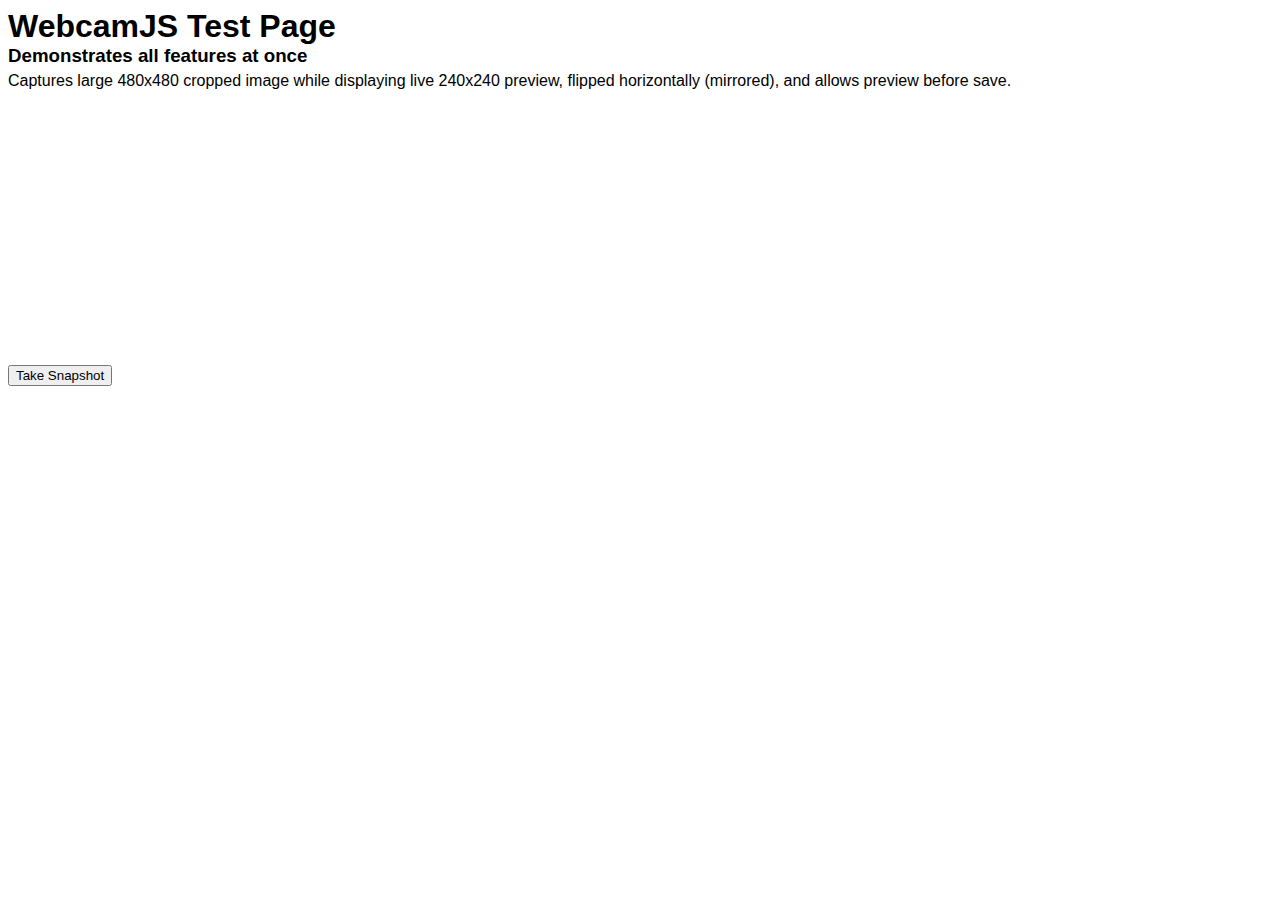
<file: cam/demos/combo.html>
<!doctype html>

<html lang="en">
<head>
	<meta http-equiv="Content-Type" content="text/html; charset=utf-8">
	<script src="https://ajax.googleapis.com/ajax/libs/jquery/1.12.2/jquery.min.js"></script>
	<title>WebcamJS Test Page</title>
	<style type="text/css">
		body { font-family: Helvetica, sans-serif; }
		h1, h2, h3 { margin-top:0; margin-bottom:0; }
		form { margin-top: 15px; }
		form input { margin-right: 15px; }
		#results { display:inline-block; margin:20px; padding:20px; border:1px solid; background:#ccc; }
	</style>
</head>
<body>
	
	<h1>WebcamJS Test Page</h1>
	<h3>Demonstrates all features at once</h3>
	<div style="margin-top:5px; margin-bottom:20px;">Captures large 480x480 cropped image while displaying live 240x240 preview, flipped horizontally (mirrored), and allows preview before save.</div>
	
	<div id="my_photo_booth">
		<div id="my_camera"></div>
		
		<!-- First, include the Webcam.js JavaScript Library -->
		<script type="text/javascript" src="../webcam.js"></script>
		
		<!-- Configure a few settings and attach camera -->
		<script language="JavaScript">
			Webcam.set({
				// live preview size
				width: 320,
				height: 240,
				
				// device capture size
				dest_width: 640,
				dest_height: 480,
				
				// final cropped size
				crop_width: 480,
				crop_height: 480,
				
				// format and quality
				image_format: 'jpeg',
				jpeg_quality: 90,
				
				// flip horizontal (mirror mode)
				flip_horiz: true
			});
			Webcam.attach( '#my_camera' );
		</script>
		
		<!-- A button for taking snaps -->
		<form>
			<div id="pre_take_buttons">
				<!-- This button is shown before the user takes a snapshot -->
				<input type=button value="Take Snapshot" onClick="preview_snapshot()">
			</div>
			<div id="post_take_buttons" style="display:none">
				<!-- These buttons are shown after a snapshot is taken -->
				<input type=button value="&lt; Take Another" onClick="cancel_preview()">
				<input type=button value="Save Photo &gt;" onClick="save_photo()" style="font-weight:bold;">
			</div>
		</form>
	</div>
	
	<div id="results" style="display:none">
		<!-- Your captured image will appear here... -->
	</div>
	
	<!-- Code to handle taking the snapshot and displaying it locally -->
	<script language="JavaScript">
		// preload shutter audio clip
		var shutter = new Audio();
		shutter.autoplay = false;
		shutter.src = navigator.userAgent.match(/Firefox/) ? 'shutter.ogg' : 'shutter.mp3';
		
		function preview_snapshot() {
			// play sound effect
			try { shutter.currentTime = 0; } catch(e) {;} // fails in IE
			shutter.play();
			
			// freeze camera so user can preview current frame
			Webcam.freeze();
			
			// swap button sets
			document.getElementById('pre_take_buttons').style.display = 'none';
			document.getElementById('post_take_buttons').style.display = '';
		}
		
		function cancel_preview() {
			// cancel preview freeze and return to live camera view
			Webcam.unfreeze();
			
			// swap buttons back to first set
			document.getElementById('pre_take_buttons').style.display = '';
			document.getElementById('post_take_buttons').style.display = 'none';
		}
		
		function save_photo() {

			// actually snap photo (from preview freeze) and display it
			Webcam.snap( function(data_uri) {
				// display results in page
				document.getElementById('results').innerHTML = 
					'<h2>Here is your large, cropped image:</h2>' + 
					'<img src="'+data_uri+'"/><br/></br>' + 
					'<a href="'+data_uri+'" target="_blank">Open image in new window...</a>';
					console.log(data_uri);
					// myJavascriptFunction();
					// function myJavascriptFunction() { 
					//   window.location.href = "sendtodatabase.php?link=" + data_uri; 
					// }

					$.ajax({
					    data: 'link=' + data_uri,
					    url: 'sendtodatabase.php',
					    method: 'POST', // or GET
					    success: function(msg) {
					        alert(msg);
					    }
					});
				// shut down camera, stop capturing
				Webcam.reset();
				
				// show results, hide photo booth
				document.getElementById('results').style.display = '';
				document.getElementById('my_photo_booth').style.display = 'none';
			} );
		}
	</script>
	
</body>
</html>
</file>
